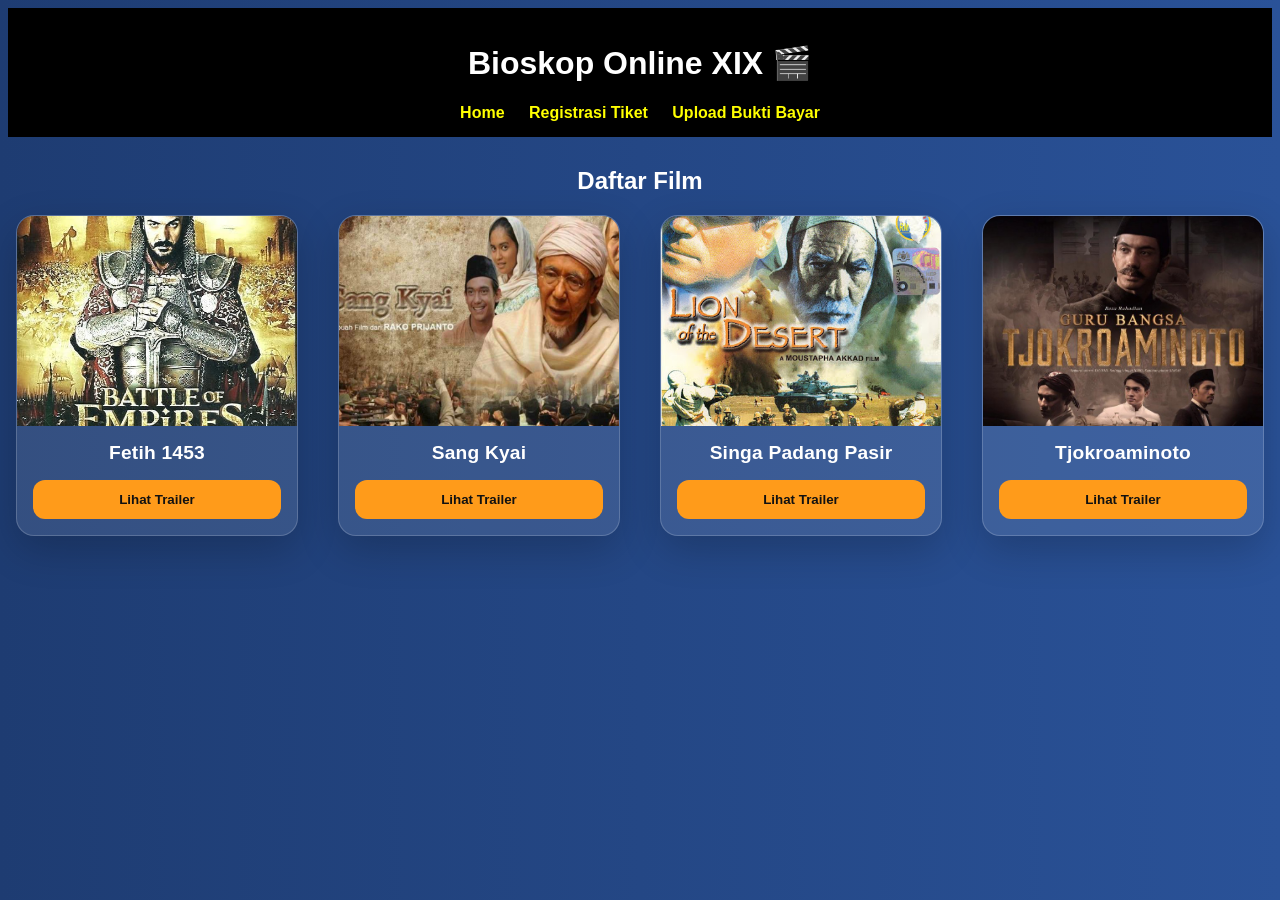
<file: index.html>
<!DOCTYPE html>
<html lang="id">
<head>
    <meta charset="UTF-8">
    <title>Bioskop Online XIX</title>
    <link rel="stylesheet" href="style.css">
</head>
<body>

<header>
    <h1>Bioskop Online XIX 🎬</h1>
    <nav>
        <a href="index.html">Home</a>
        <a href="registrasi.html">Registrasi Tiket</a>
        <a href="upload.html">Upload Bukti Bayar</a>
    </nav>
</header>

<section class="movies">
    <h2>Daftar Film</h2>
    <div class="movie-list">
        <article class="movie-card">
            <img src="gambar/Fetih1453.jpg" alt="Fetih 1453">
            <div class="movie-card-content">
                <h3>Fetih 1453</h3>
            </div>
            <button class="trailer-button" onclick="openTrailer('Fetih1453')">Lihat Trailer</button>
        </article>
        <article class="movie-card">
            <img src="gambar/SangKyai.jpg" alt="Sang Kyai">
            <div class="movie-card-content">
                <h3>Sang Kyai</h3>
            </div>
            <button class="trailer-button" onclick="openTrailer('SangKyai')">Lihat Trailer</button>
        </article>
        <article class="movie-card">
            <img src="gambar/SingaPadangPasir.jpg" alt="Singa Padang Pasir">
            <div class="movie-card-content">
                <h3>Singa Padang Pasir</h3>
            </div>
            <button class="trailer-button" onclick="openTrailer('SingaPadangPasir')">Lihat Trailer</button>
        </article>
        <article class="movie-card">
            <img src="gambar/tjokroaminoto.jpeg" alt="Tjokroaminoto">
            <div class="movie-card-content">
                <h3>Tjokroaminoto</h3>
            </div>
            <button class="trailer-button" onclick="openTrailer('Tjokroaminoto')">Lihat Trailer</button>
        </article>
    </div>
</section>

<script src="script.js"></script>
</body>
</html>
</file>
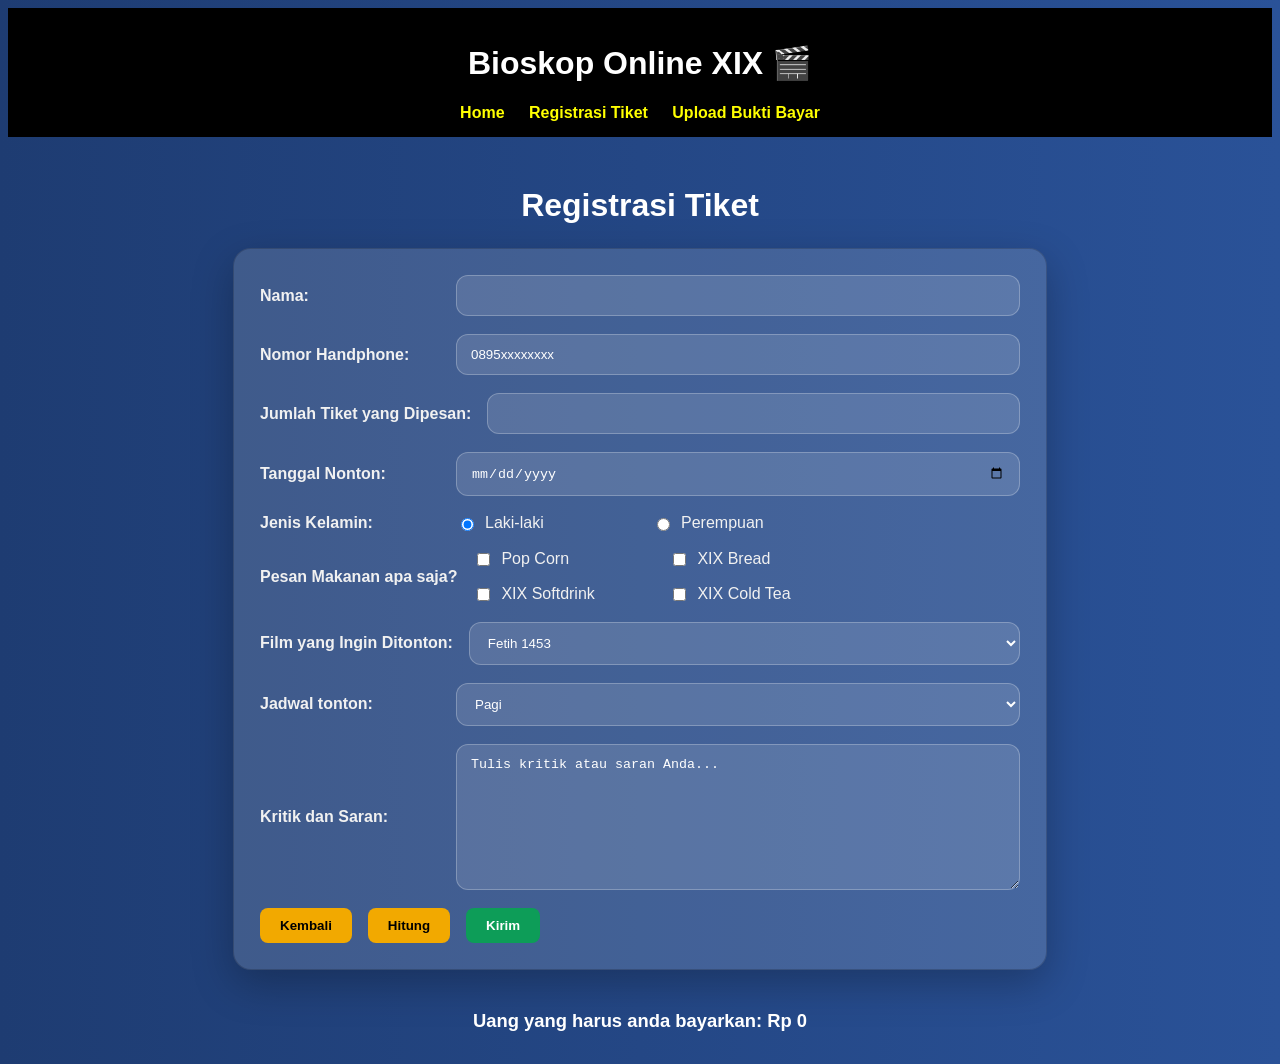
<file: registrasi.html>
<!DOCTYPE html>
<html lang="id">
<head>
    <meta charset="UTF-8">
    <title>Registrasi Tiket</title>
    <link rel="stylesheet" href="style.css">
</head>
<body>

<header>
    <h1>Bioskop Online XIX 🎬</h1>
    <nav>
        <a href="index.html">Home</a>
        <a href="registrasi.html">Registrasi Tiket</a>
        <a href="upload.html">Upload Bukti Bayar</a>
    </nav>
</header>

<main class="page-content">
    <section class="registration-section">
        <h2>Registrasi Tiket</h2>

        <form id="formTiket">
            <div class="form-row">
                <label for="nama">Nama:</label>
                <input type="text" id="nama" required>
            </div>

            <div class="form-row">
                <label for="hp">Nomor Handphone:</label>
                <input type="text" id="hp" placeholder="0895xxxxxxxx" required>
            </div>

            <div class="form-row">
                <label for="tiket">Jumlah Tiket yang Dipesan:</label>
                <input type="number" id="tiket" min="1" max="9" required>
            </div>

            <div class="form-row">
                <label for="tanggal">Tanggal Nonton:</label>
                <input type="date" id="tanggal" required>
            </div>

            <div class="form-row">
                <label>Jenis Kelamin:</label>
                <div class="radio-group">
                    <label><input type="radio" name="kelamin" value="Laki-laki" checked> Laki-laki</label>
                    <label><input type="radio" name="kelamin" value="Perempuan"> Perempuan</label>
                </div>
            </div>

            <div class="form-row">
                <label>Pesan Makanan apa saja?</label>
                <div class="checkbox-group">
                    <label><input type="checkbox" id="popcorn"> Pop Corn</label>
                    <label><input type="checkbox" id="bread"> XIX Bread</label>
                    <label><input type="checkbox" id="drink"> XIX Softdrink</label>
                    <label><input type="checkbox" id="coldtea"> XIX Cold Tea</label>
                </div>
            </div>

            <div class="form-row">
                <label for="film">Film yang Ingin Ditonton:</label>
                <select id="film" required>
                    <option value="Fetih1453">Fetih 1453</option>
                    <option value="SangKyai">Sang Kyai</option>
                    <option value="SingaPadangPasir">Singa Padang Pasir</option>
                    <option value="Tjokroaminoto">Tjokroaminoto</option>
                </select>
            </div>

            <div class="form-row">
                <label for="jadwal">Jadwal tonton:</label>
                <select id="jadwal" required>
                    <option value="Pagi">Pagi</option>
                    <option value="Siang">Siang</option>
                    <option value="Malam">Malam</option>
                </select>
            </div>

            <div class="form-row textarea-row">
                <label for="kritik">Kritik dan Saran:</label>
                <textarea id="kritik" rows="5" placeholder="Tulis kritik atau saran Anda..."></textarea>
            </div>

            <div class="button-row">
                <button type="button" onclick="window.location.href='index.html'" class="secondary-button">Kembali</button>
                <button type="button" onclick="hitung()" class="secondary-button">Hitung</button>
                <button type="submit" class="primary-button">Kirim</button>
            </div>
        </form>

        <div class="total-display">
            Uang yang harus anda bayarkan: <strong>Rp <span id="total">0</span></strong>
        </div>
    </section>
</main>

<script src="script.js"></script>
</body>
</html>
</file>
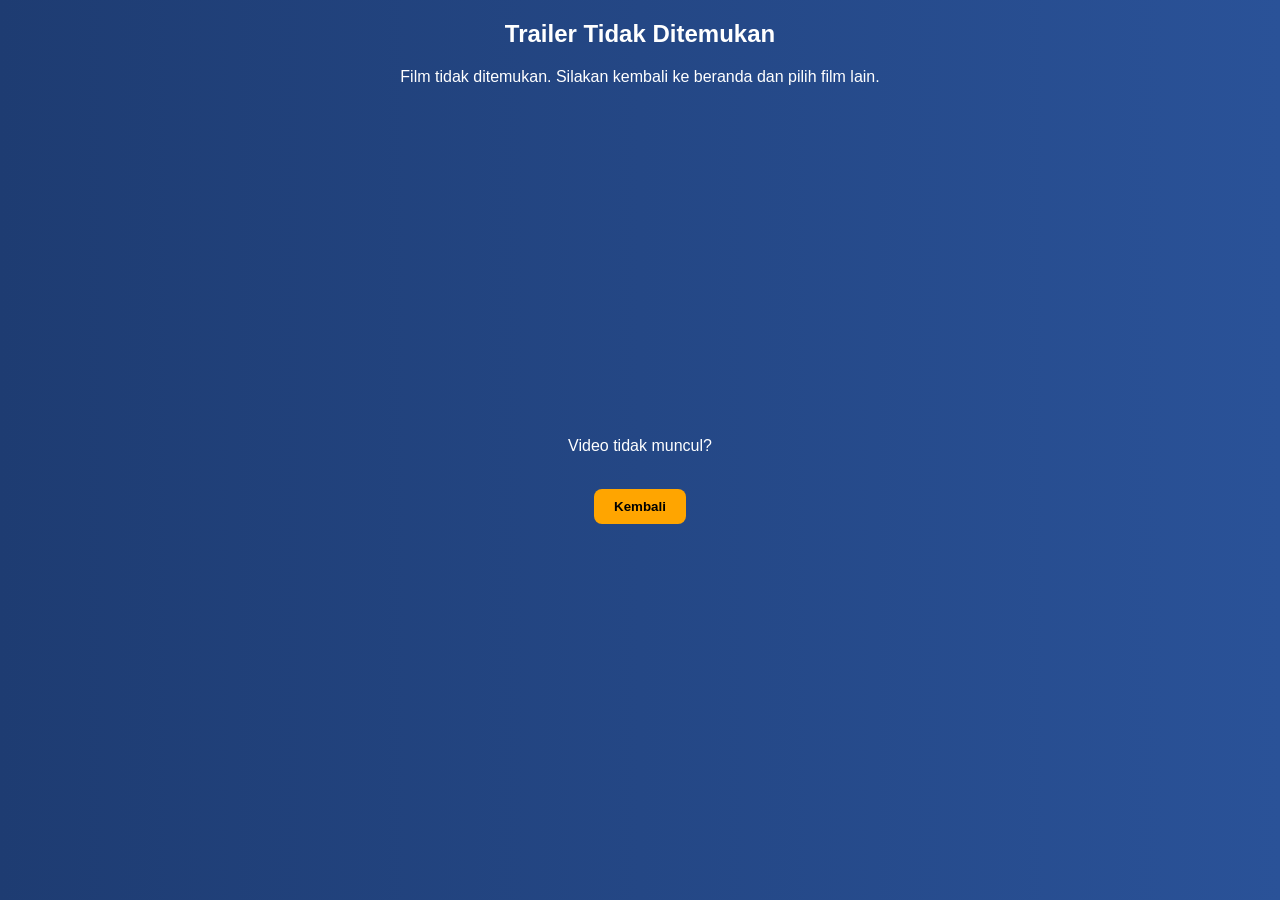
<file: trailer.html>
<!DOCTYPE html>
<html lang="id">
<head>
    <meta charset="UTF-8">
    <title>Trailer Film</title>
    <link rel="stylesheet" href="style.css">
</head>
<body>

<h2 id="trailer-title">Trailer Film</h2>
<p id="trailer-description">Menampilkan trailer film yang dipilih di halaman ini.</p>

<div class="trailer-frame">
    <iframe id="trailer-iframe" width="560" height="315"
        src=""
        frameborder="0" allowfullscreen allow="accelerometer; autoplay; clipboard-write; encrypted-media; gyroscope; picture-in-picture; web-share"></iframe>
</div>

<p>Video tidak muncul? <button id="youtube-button">Buka di YouTube</button></p>

<br>
<button onclick="window.location.href='index.html'">Kembali</button>

<script src="script.js"></script>
</body>
</html>
</file>
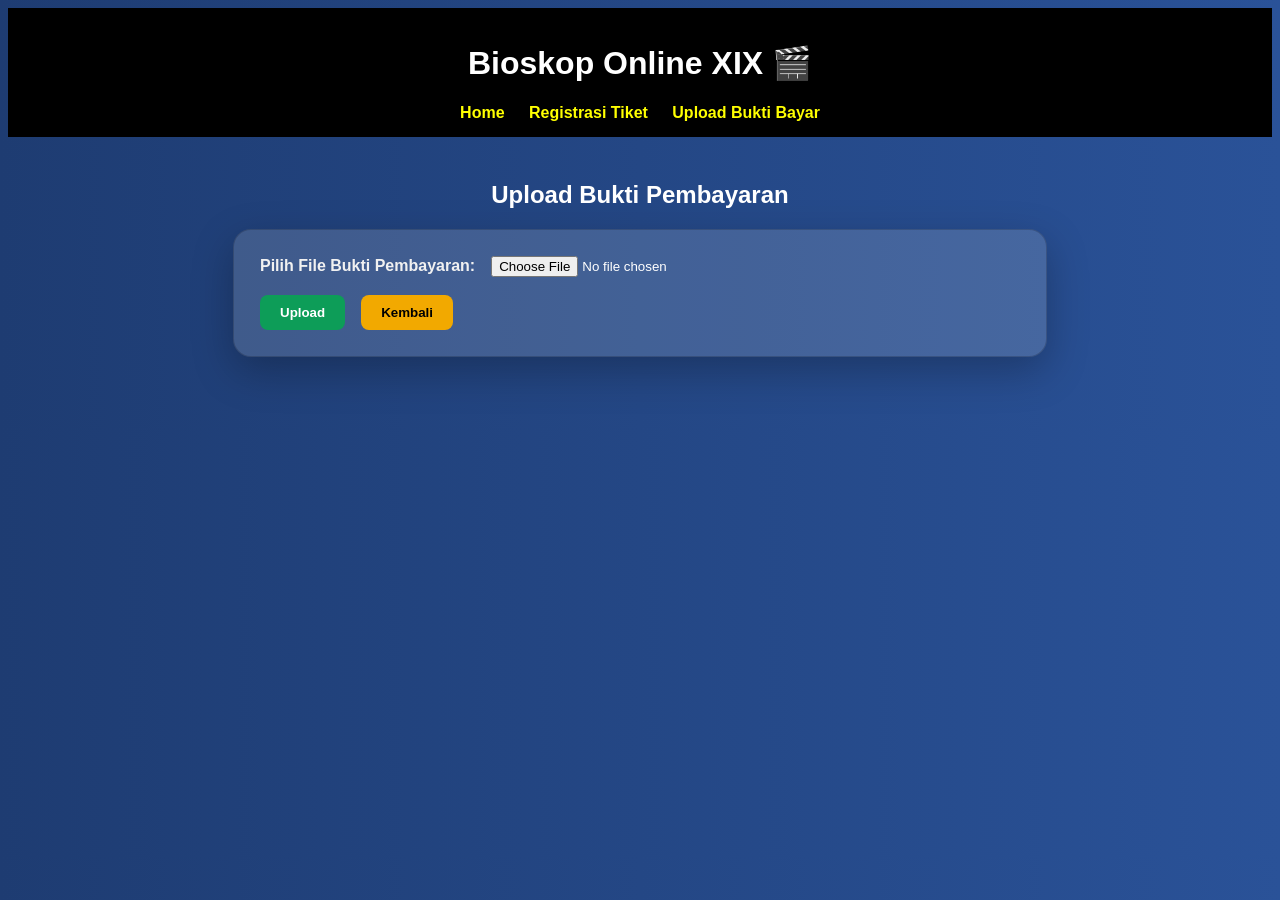
<file: upload.html>
<!DOCTYPE html>
<html lang="id">
<head>
    <meta charset="UTF-8">
    <title>Upload Bukti Bayar</title>
    <link rel="stylesheet" href="style.css">
</head>
<body>

<header>
    <h1>Bioskop Online XIX 🎬</h1>
    <nav>
        <a href="index.html">Home</a>
        <a href="registrasi.html">Registrasi Tiket</a>
        <a href="upload.html">Upload Bukti Bayar</a>
    </nav>
</header>

<main class="page-content">
    <section class="upload-section">
        <h2>Upload Bukti Pembayaran</h2>

        <form id="uploadForm">
            <div class="form-row">
                <label for="buktiFile">Pilih File Bukti Pembayaran:</label>
                <input type="file" id="buktiFile" accept=".jpg,.jpeg,.png,.pdf" required>
            </div>

            <div class="button-row">
                <button type="button" onclick="uploadBukti()" class="primary-button">Upload</button>
                <button type="button" onclick="window.location.href='index.html'" class="secondary-button">Kembali</button>
            </div>
        </form>

        <div id="notification" class="notification" style="display: none;"></div>
    </section>
</main>

<script src="script.js"></script>

</body>
</html>
</file>
<file: style.css>
body {
    font-family: 'Segoe UI', sans-serif;
    background: linear-gradient(to right, #1e3c72, #2a5298);
    color: white;
    text-align: center;
}

header {
    background: black;
    padding: 15px;
}

nav a {
    color: yellow;
    margin: 10px;
    text-decoration: none;
    font-weight: bold;
}

.movie {
    margin-top: 30px;
}

button {
    padding: 10px 20px;
    background: orange;
    border: none;
    cursor: pointer;
    border-radius: 8px;
}

.movies {
    margin-top: 30px;
}

.movie-list {
    display: grid;
    grid-template-columns: repeat(auto-fit, minmax(250px, 1fr));
    gap: 24px;
    margin-top: 20px;
    justify-items: center;
}

.movie-card {
    display: flex;
    flex-direction: column;
    justify-content: space-between;
    background: rgba(255, 255, 255, 0.1);
    border: 1px solid rgba(255,255,255,0.18);
    border-radius: 18px;
    overflow: hidden;
    width: 100%;
    max-width: 280px;
    box-shadow: 0 14px 40px rgba(0,0,0,0.2);
    transition: transform 0.2s ease, box-shadow 0.2s ease;
}

.movie-card:hover {
    transform: translateY(-6px);
    box-shadow: 0 18px 48px rgba(0,0,0,0.3);
}

.movie-card img {
    width: 100%;
    aspect-ratio: 4 / 3;
    object-fit: cover;
}

.movie-card-content {
    padding: 16px;
}

.movie-card h3 {
    margin: 0;
    font-size: 1.2rem;
    letter-spacing: 0.2px;
}

.trailer-button {
    width: calc(100% - 32px);
    margin: 0 16px 16px;
    padding: 12px 0;
    border-radius: 12px;
    border: none;
    background: #ff9b1a;
    color: #111;
    font-weight: 700;
    cursor: pointer;
}

.trailer-button:hover {
    background: #ffb647;
}

form {
    background: rgba(255,255,255,0.14);
    padding: 26px;
    max-width: 760px;
    margin: 0 auto 40px;
    border-radius: 18px;
    border: 1px solid rgba(2, 2, 2, 0.18);
    box-shadow: 0 14px 40px rgba(0, 0, 0, 0.25);
    text-align: left;
}

.page-content {
    max-width: 960px;
    margin: 0 auto;
    padding: 24px;
}

.registration-section h2 {
    margin-bottom: 24px;
    font-size: 2rem;
}

.form-row {
    display: flex;
    flex-wrap: wrap;
    align-items: center;
    gap: 16px;
    margin-bottom: 18px;
}

.form-row label {
    min-width: 180px;
    color: #f1f1f1;
    font-weight: 600;
}

.form-row input[type="text"],
.form-row input[type="number"],
.form-row input[type="date"],
.form-row select,
.form-row textarea {
    flex: 1;
    min-width: 220px;
    padding: 12px 14px;
    border-radius: 12px;
    border: 1px solid rgba(255,255,255,0.25);
    background: rgba(255,255,255,0.12);
    color: white;
}

.form-row input::placeholder,
.form-row textarea::placeholder {
    color: white;
    opacity: 1;
}

.form-row textarea {
    min-height: 120px;
    resize: vertical;
}

.checkbox-group,
.radio-group {
    display: flex;
    flex-wrap: wrap;
    gap: 16px;
    flex: 1;
}

.checkbox-group label,
.radio-group label {
    display: inline-flex;
    align-items: center;
    gap: 8px;
    font-weight: 400;
}

button {
    padding: 10px 20px;
    background: orange;
    border: none;
    cursor: pointer;
    border-radius: 8px;
    color: black;
    font-weight: 700;
}

button.primary-button {
    background: #0d9d58;
    color: white;
}

button.secondary-button {
    background: #f2a900;
}

.button-row {
    display: flex;
    flex-wrap: wrap;
    gap: 16px;
    justify-content: flex-start;
    margin-top: 16px;
}

.total-display {
    margin-top: 24px;
    font-size: 1.15rem;
    font-weight: 600;
}

@media (max-width: 720px) {
    .form-row {
        flex-direction: column;
        align-items: stretch;
    }

    .form-row label {
        min-width: auto;
    }
}

.notification {
    margin-top: 20px;
    padding: 12px 16px;
    border-radius: 8px;
    font-weight: 600;
    text-align: center;
}

.notification.success {
    background: #d4edda;
    color: #155724;
    border: 1px solid #c3e6cb;
}

.notification.error {
    background: #f8d7da;
    color: #721c24;
    border: 1px solid #f5c6cb;
}
</file>
